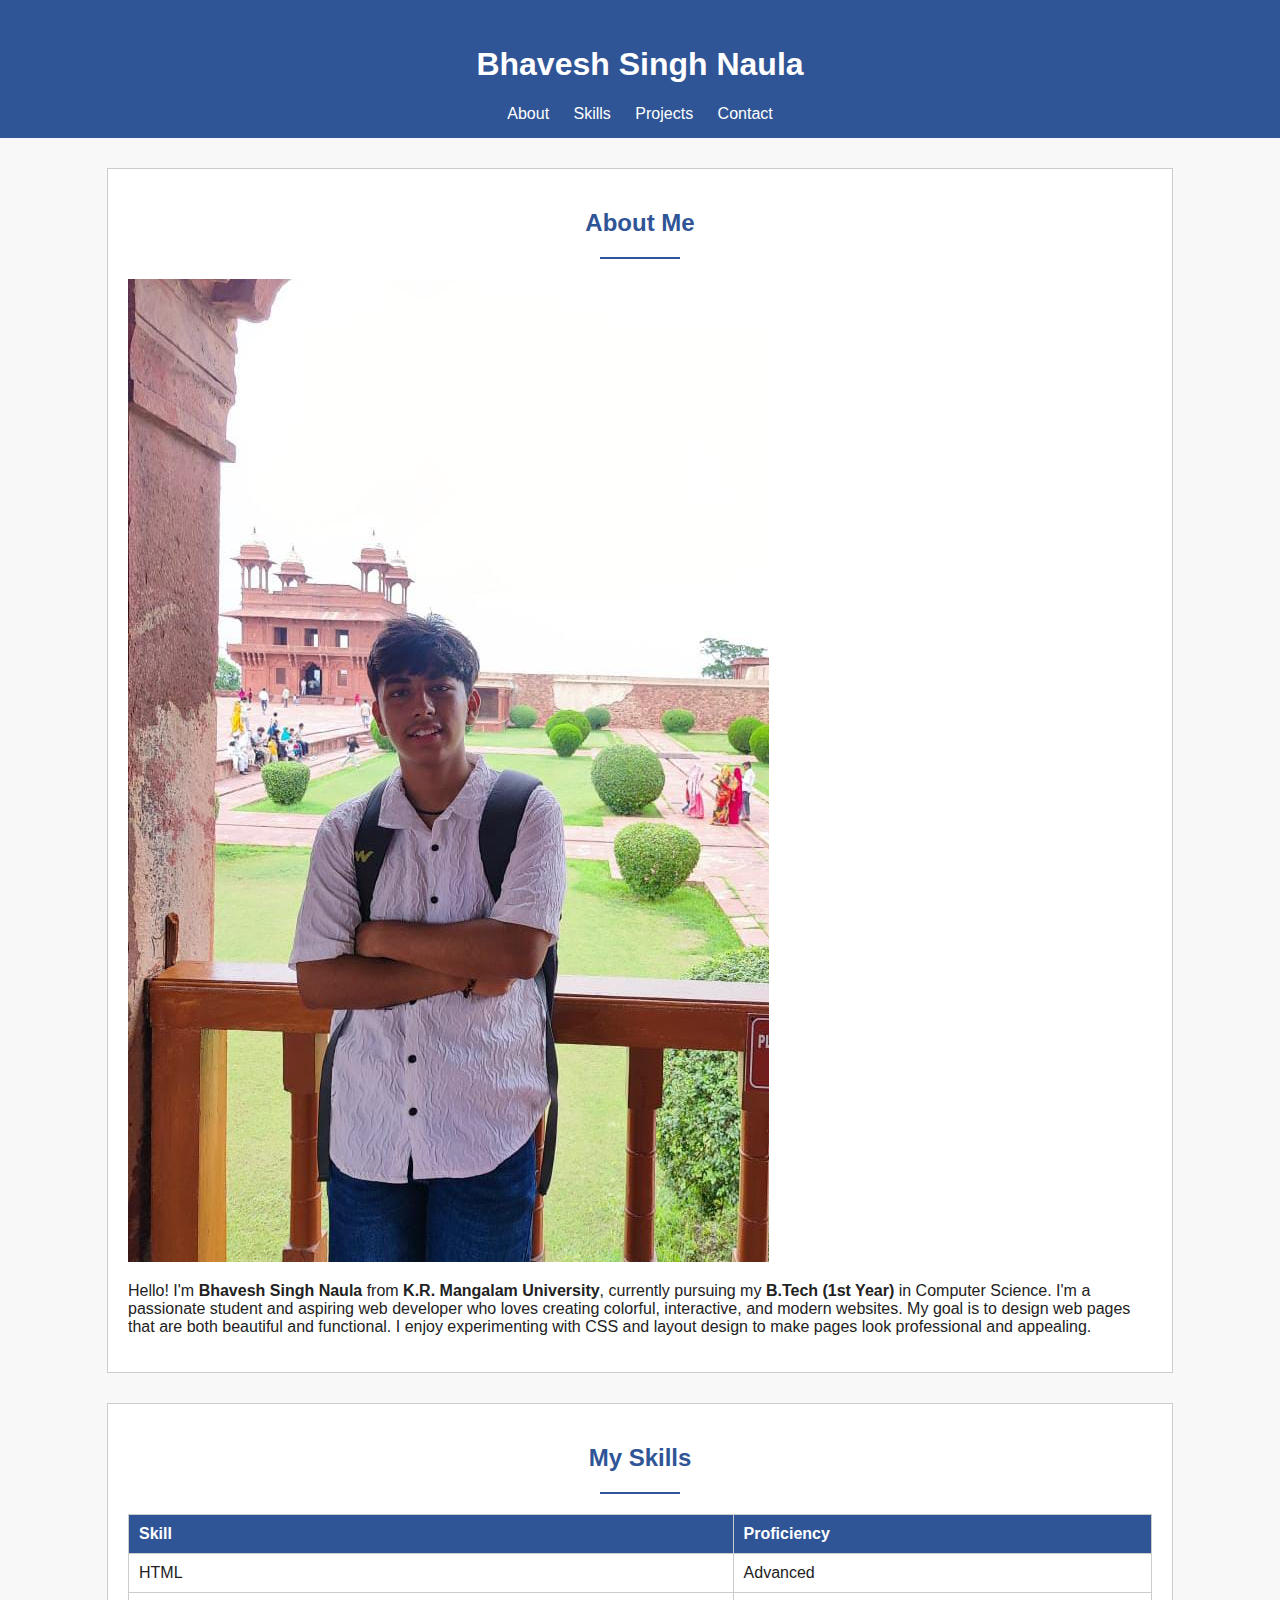
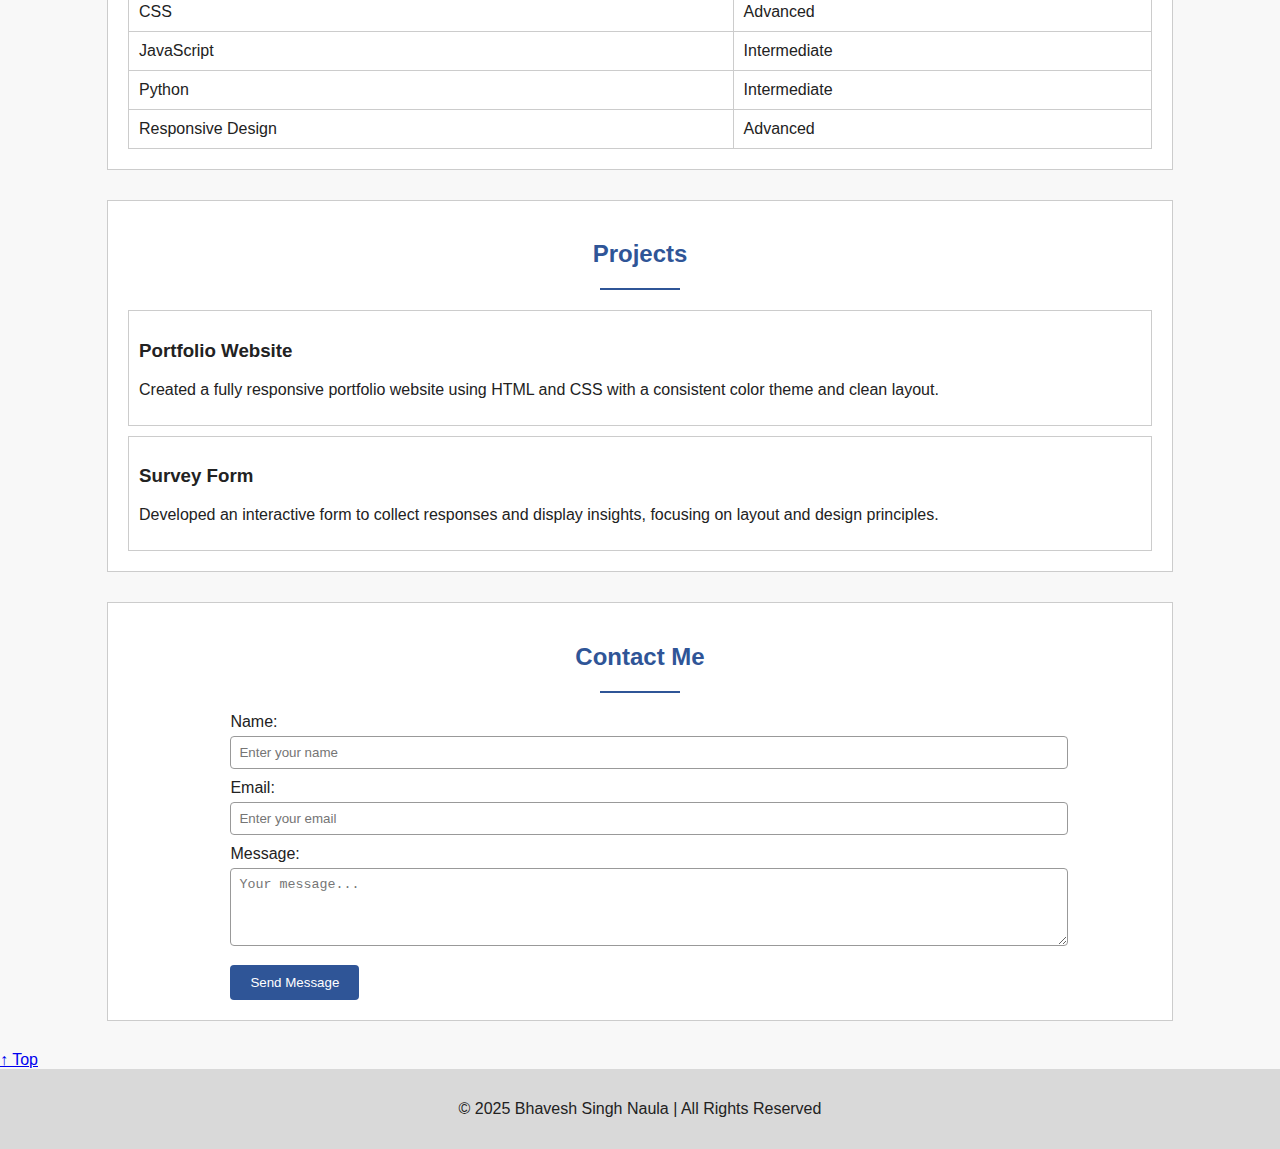
<file: index.html>
<!DOCTYPE html>
<html lang="en">
<head>
  <meta charset="UTF-8">
  <meta name="viewport" content="width=device-width, initial-scale=1.0">
  <title>Bhavesh Singh Naula - Portfolio</title>
  <link rel="stylesheet" href="style.css">
  <link href="https://fonts.googleapis.com/css2?family=Poppins:wght@300;400;600&display=swap" rel="stylesheet">
</head>
<body>
  <header>
    <h1>Bhavesh Singh Naula</h1>
    <nav>
      <a href="#about">About</a>
      <a href="#skills">Skills</a>
      <a href="#projects">Projects</a>
      <a href="#contact">Contact</a>
    </nav>
  </header>

  <section id="about">
    <h2>About Me</h2>
    <hr>
    <div class="about-content">
      <img src="BHAVESH.jpg" alt="Bhavesh Singh Naula">
      <p>Hello! I'm <strong>Bhavesh Singh Naula</strong> from <strong>K.R. Mangalam University</strong>, currently pursuing my <strong>B.Tech (1st Year)</strong> in Computer Science. I'm a passionate student and aspiring web developer who loves creating colorful, interactive, and modern websites. My goal is to design web pages that are both beautiful and functional. I enjoy experimenting with CSS and layout design to make pages look professional and appealing.</p>
    </div>
  </section>

  <section id="skills">
    <h2>My Skills</h2>
    <hr>
    <table>
      <tr>
        <th>Skill</th>
        <th>Proficiency</th>
      </tr>
      <tr>
        <td>HTML</td>
        <td>Advanced</td>
      </tr>
      <tr>
        <td>CSS</td>
        <td>Advanced</td>
      </tr>
      <tr>
        <td>JavaScript</td>
        <td>Intermediate</td>
      </tr>
      <tr>
        <td>Python</td>
        <td>Intermediate</td>
      </tr>
      <tr>
        <td>Responsive Design</td>
        <td>Advanced</td>
      </tr>
    </table>
  </section>

  <section id="projects">
    <h2>Projects</h2>
    <hr>
    <div class="project">
      <h3>Portfolio Website</h3>
      <p>Created a fully responsive portfolio website using HTML and CSS with a consistent color theme and clean layout.</p>
    </div>
    <div class="project">
      <h3>Survey Form</h3>
      <p>Developed an interactive form to collect responses and display insights, focusing on layout and design principles.</p>
    </div>
  </section>

  <section id="contact">
    <h2>Contact Me</h2>
    <hr>
    <form>
      <label for="name">Name:</label>
      <input type="text" id="name" name="name" placeholder="Enter your name" required>

      <label for="email">Email:</label>
      <input type="email" id="email" name="email" placeholder="Enter your email" required>

      <label for="message">Message:</label>
      <textarea id="message" name="message" rows="4" placeholder="Your message..." required></textarea>

      <button type="submit">Send Message</button>
    </form>
  </section>

  <a href="#top" class="back-to-top">↑ Top</a>

  <footer>
    <p>© 2025 Bhavesh Singh Naula | All Rights Reserved</p>
  </footer>
</body>
</html>
</file>
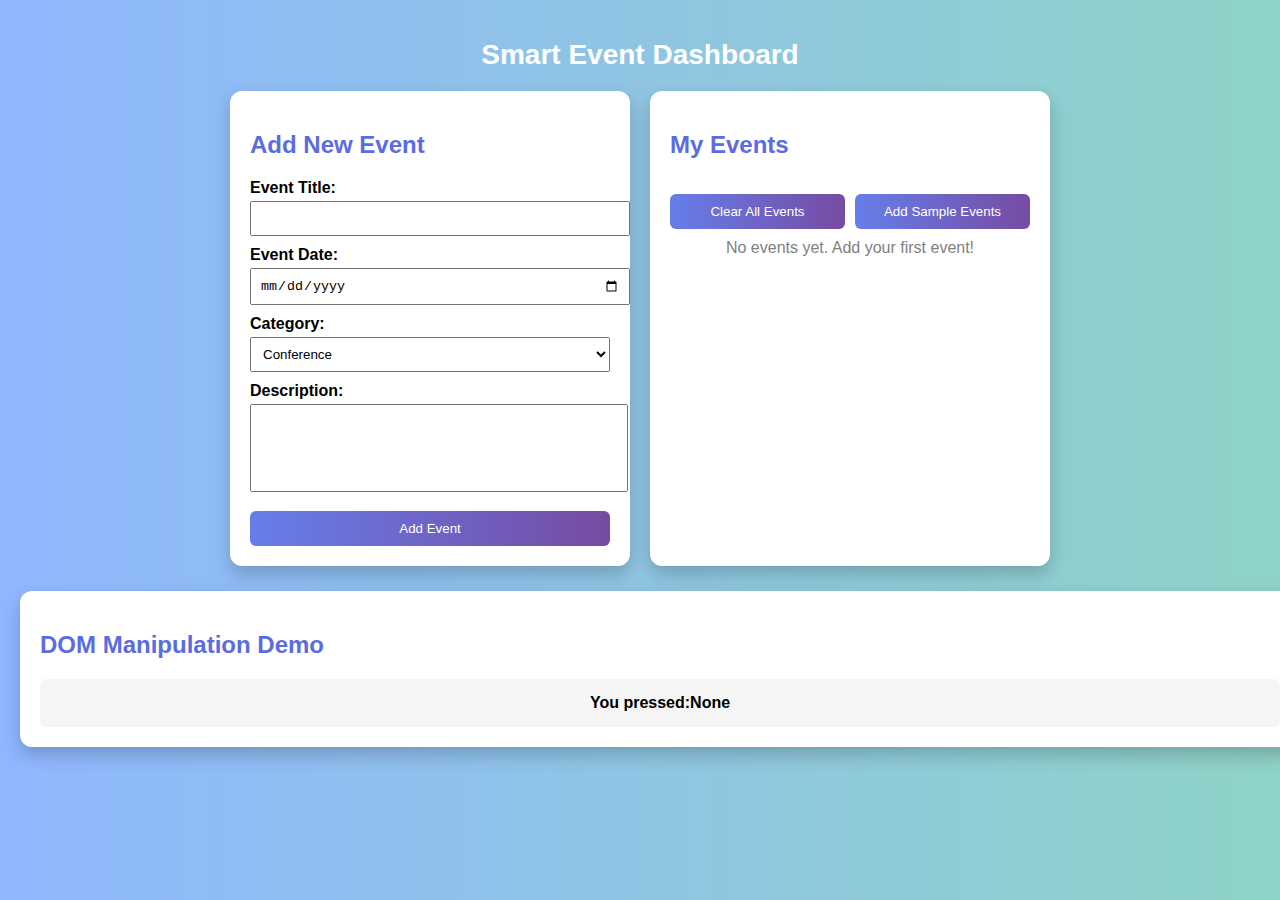
<file: ASSIGNMENT 1/index.html>
<!DOCTYPE html>
<html lang="en">
<head>
    <meta charset="UTF-8">
    <title>Smart Event Dashboard</title>
    <link rel="stylesheet" href="style.css">
</head>
<body>

<div class="container">
    <h1>Smart Event Dashboard</h1>

    <div class="dashboard">
        <div class="form-section">
            <h2>Add New Event</h2>

            <form id="eventForm">
                <div class="form-group">
                    <label for="eventTitle">Event Title:</label>
                    <input type="text" id="eventTitle" required>
                </div>

                <div class="form-group">
                    <label for="eventDate">Event Date:</label>
                    <input type="date" id="eventDate" required>
                </div>

                <div class="form-group">
                    <label for="eventCategory">Category:</label>
                    <select id="eventCategory" required>
                        <option value="Conference">Conference</option>
                        <option value="Workshop">Workshop</option>
                        <option value="Meetup">Meetup</option>
                        <option value="Webinar">Webinar</option>
                        <option value="Social">Social</option>
                    </select>
                </div>

                <div class="form-group">
                    <label for="eventDescription">Description:</label>
                    <textarea id="eventDescription" required></textarea>
                </div>

                <button type="submit">Add Event</button>
            </form>
        </div>

        <div class="events-section">
            <h2>My Events</h2>

            <div class="controls">
                <button id="clearAllBtn">Clear All Events</button>
                <button id="addSampleBtn">Add Sample Events</button>
            </div>

            <div id="eventContainer">
                <div class="empty-state">No events yet. Add your first event!</div>
            </div>
        </div>
    </div>

    <div class="demo-section">
        <h2>DOM Manipulation Demo</h2>
        <div class="demo-box">
            <div id="demoContent" class="demo-content">
                You pressed:None
            </div>
        </div>
    </div>

</div>

<script src="script.js"></script>
</body>
</html>
</file>
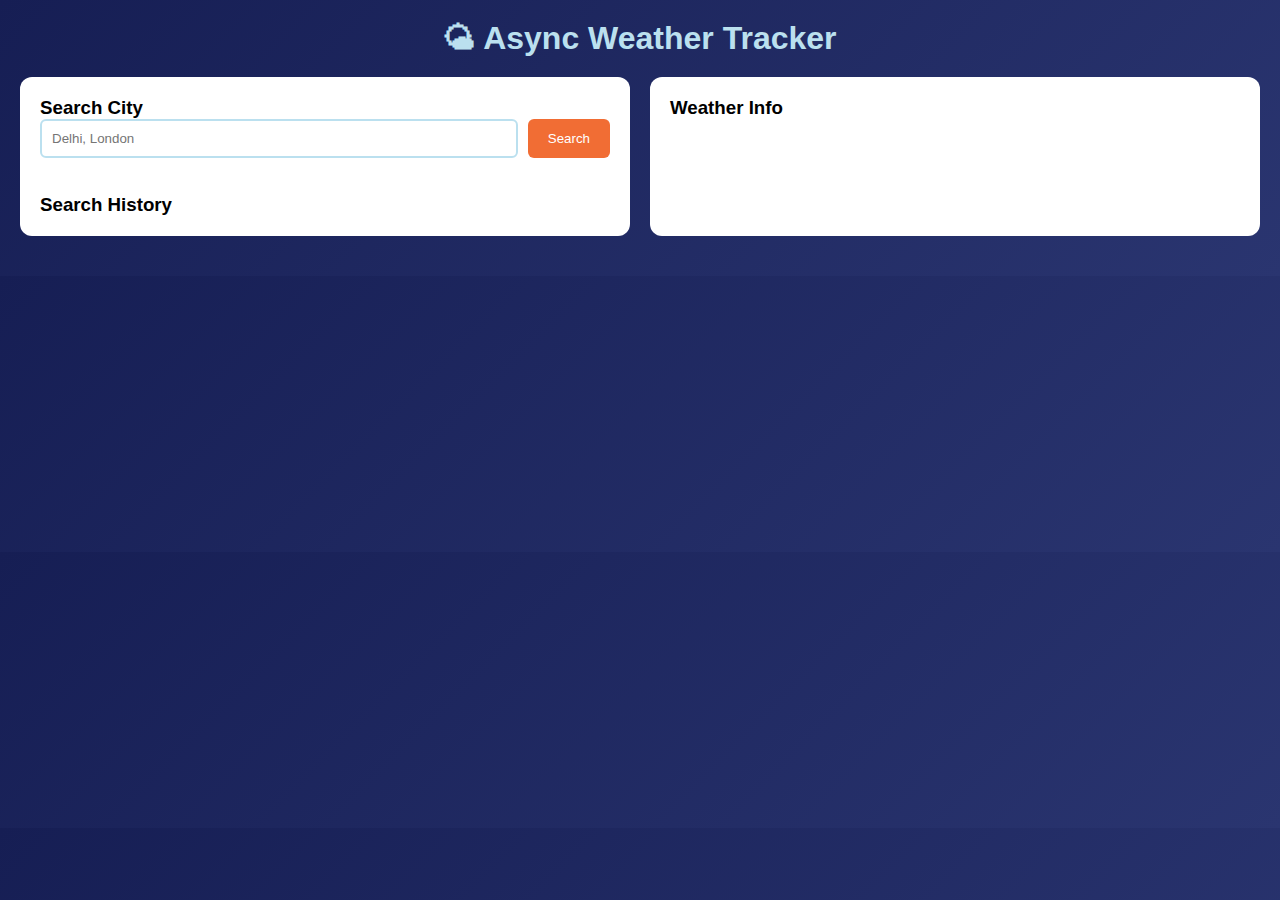
<file: ASSIGNMENT 2/index.html>
<!DOCTYPE html>
<html lang="en">

<head>
    <meta charset="UTF-8">
    <title>Async Weather Tracker</title>
    <meta name="viewport" content="width=device-width, initial-scale=1.0">

    <style>
        * {
            margin: 0;
            padding: 0;
            box-sizing: border-box;
        }

        body {
            font-family: Arial, sans-serif;
            background: linear-gradient(135deg, #161E54, #2a3570);
            padding: 20px;
        }

        .container {
            max-width: 1300px;
            margin: auto;
        }

        .parent-card {
            display: flex;
            gap: 20px;
        }

        h1 {
            text-align: center;
            color: #BBE0EF;
            margin-bottom: 20px;
        }

        .card {
            background: #fff;
            border-radius: 12px;
            padding: 20px;
            margin-bottom: 20px;
            width: 100%;
        }

        .input-group {
            display: flex;
            gap: 10px;
        }

        input {
            flex: 1;
            padding: 10px;
            border-radius: 6px;
            border: 2px solid #BBE0EF;
        }

        button {
            padding: 10px 20px;
            background: #F16D34;
            color: #fff;
            border: none;
            border-radius: 6px;
            cursor: pointer;
        }

        .weather-item {
            display: flex;
            justify-content: space-between;
            padding: 8px;
            border-left: 4px solid #F16D34;
            margin-bottom: 6px;
            background: #f9f9f9;
        }

        .console {
            background: #161E54;
            color: #BBE0EF;
            padding: 15px;
            border-radius: 8px;
            font-family: monospace;
            max-height: 250px;
            overflow-y: auto;
        }

        .log.async {
            border-left: 3px solid #F16D34;
            padding-left: 6px;
        }

        .log.promise {
            border-left: 3px solid #FF986A;
            padding-left: 6px;
        }

        .log.callback {
            border-left: 3px solid #BBE0EF;
            padding-left: 6px;
        }

        .history button {
            margin: 5px;
            padding: 6px 14px;
            border-radius: 20px;
        }

        @media (max-width:700px) {
            .parent-card {
                flex-direction: column;
            }
        }
    </style>
</head>

<body>
    <div class="container">

        <h1>🌤 Async Weather Tracker</h1>

        <div class="parent-card">
            <div class="card">
                <h3>Search City</h3>
                <div class="input-group">
                    <input id="cityInput" placeholder="Delhi, London">
                    <button id="searchBtn">Search</button>
                </div>
                <br>
                <br>
                <h3>Search History</h3>
                <div class="history" id="history"></div>
            </div>

            <div class="card">
                <h3>Weather Info</h3>
                <div id="weather"></div>
            </div>
        </div>

        <!-- <div class="card">
            <h3>Console – Event Loop</h3>
            <div class="console" id="console"></div>
        </div> -->

    </div>

    <script>
        const API_KEY = "fce2c01e46c9e3d125ab1b9b76082073";
        //    const API_KEY = "af9f63c59a649f27d602b96a43d0bd14";

        const weatherBox = document.getElementById("weather");
        const historyBox = document.getElementById("history");

        /* ---------- WEATHER FETCH ---------- */
        async function getWeather(city) {

            // small delay for smoother UI
            // await new Promise(r => setTimeout(r, 500));

            const res = await fetch(
                `https://api.openweathermap.org/data/2.5/weather?q=${city}&appid=${API_KEY}&units=metric`
            );
            if (!res.ok) {
                alert("city not found");
                throw new Error("City not found");
            }
            const data = await res.json();
            return data;
        }

         /* ---------- BUTTON CLICK ---------- */
        document.getElementById("searchBtn").onclick = () => {
            const city = cityInput.value.trim();
            if (city) {
                search(city);
            }
        };

        /* ---------- UI RENDER ---------- */
        function renderWeather(d) {
            weatherBox.innerHTML = `
        <div class="weather-item"><label>City</label><span>${d.name}, ${d.sys.country}</span></div>
        <div class="weather-item"><label>Temperature</label><span>${d.main.temp} °C</span></div>
        <div class="weather-item"><label>Weather</label><span>${d.weather[0].main}</span></div>
        <div class="weather-item"><label>Humidity</label><span>${d.main.humidity}%</span></div>
        <div class="weather-item"><label>Wind Speed</label><span>${d.wind.speed} m/s</span></div>
    `;
        }

        /* ---------- SAVE SEARCH HISTORY ---------- */
        function saveHistory(city) {
            let history = JSON.parse(localStorage.getItem("weatherHistory")) || [];

    
    if (!history.includes(city)) {
        history.unshift(city); 

        if (history.length > 5) {
            history.pop();
        }

        localStorage.setItem("weatherHistory", JSON.stringify(history));
    }

    showHistory();
            
        }

        /* ---------- SHOW HISTORY ---------- */
        function showHistory() {
            let history = JSON.parse(localStorage.getItem("weatherHistory")) || [];

    historyBox.innerHTML = "";

    history.forEach(city => {
        const btn = document.createElement("button");
        btn.innerText = city;

        btn.onclick = () => {
            search(city);
        };

        historyBox.appendChild(btn);
    });
           
        }

        /* ---------- SEARCH FUNCTION ---------- */
        async function search(city) {
            weatherBox.innerHTML = "";
            try {
                const data = await getWeather(city);
                renderWeather(data);
                saveHistory(data.name); 
            } catch (error) {
                weatherBox.innerHTML = `<p style="color:red">${error.message}</p>`;
            }
        }
       
        /* ---------- ENTER KEY SEARCH ---------- */
        cityInput.addEventListener("keydown", (e) => {
            if (e.key === "Enter") {
                const city = cityInput.value.trim();
                if (city) {
                    search(city);
                }
            }
        });
        /* ---------- INITIAL LOAD ---------- */
        showHistory();
    </script>
</body>

</html>
</file>
<file: JS DAY 10/index.html>
<!DOCTYPE html>
<html lang="en">
<head>
    <meta charset="UTF-8">
    <meta name="viewport" content="width=device-width, initial-scale=1.0">
    <title>Document</title>
</head>
<body>
    
    <div id="container">
        <p>this is a container.</p>
    </div>

    <div id="gallery">
        
    </div>
    <script src="script.js"></script>
</body>
</html>
</file>
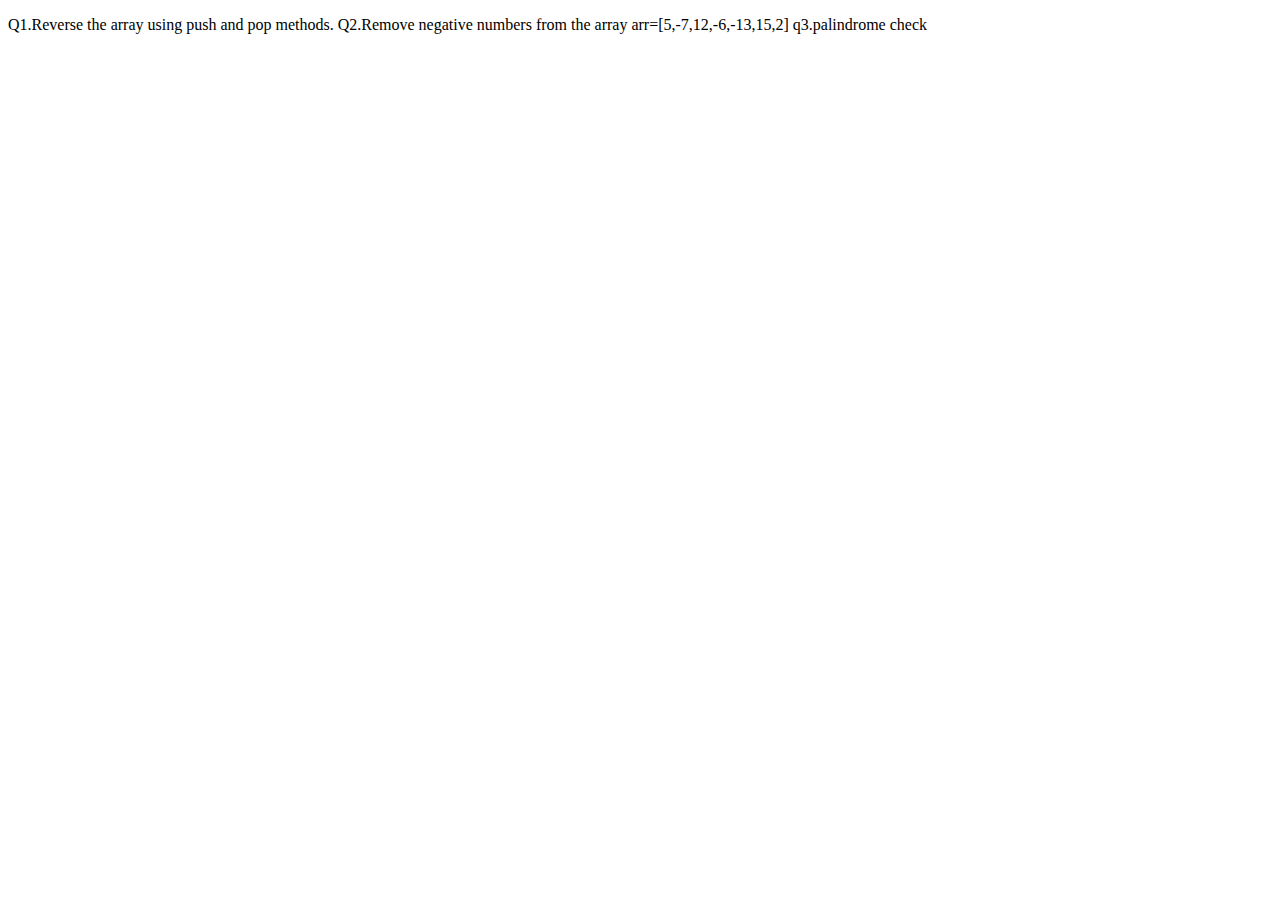
<file: JS DAY 3/index.html>
<!DOCTYPE html>
<html lang="en">
<head>
    <meta charset="UTF-8">
    <meta name="viewport" content="width=device-width, initial-scale=1.0">
    <title>Document</title>
</head>
<body>

    <p>Q1.Reverse the array using push and pop methods.
    Q2.Remove negative numbers from the array
     arr=[5,-7,12,-6,-13,15,2]
     q3.palindrome check </p>     
      <script src="script.js"></script>
</body>
</html>
</file>
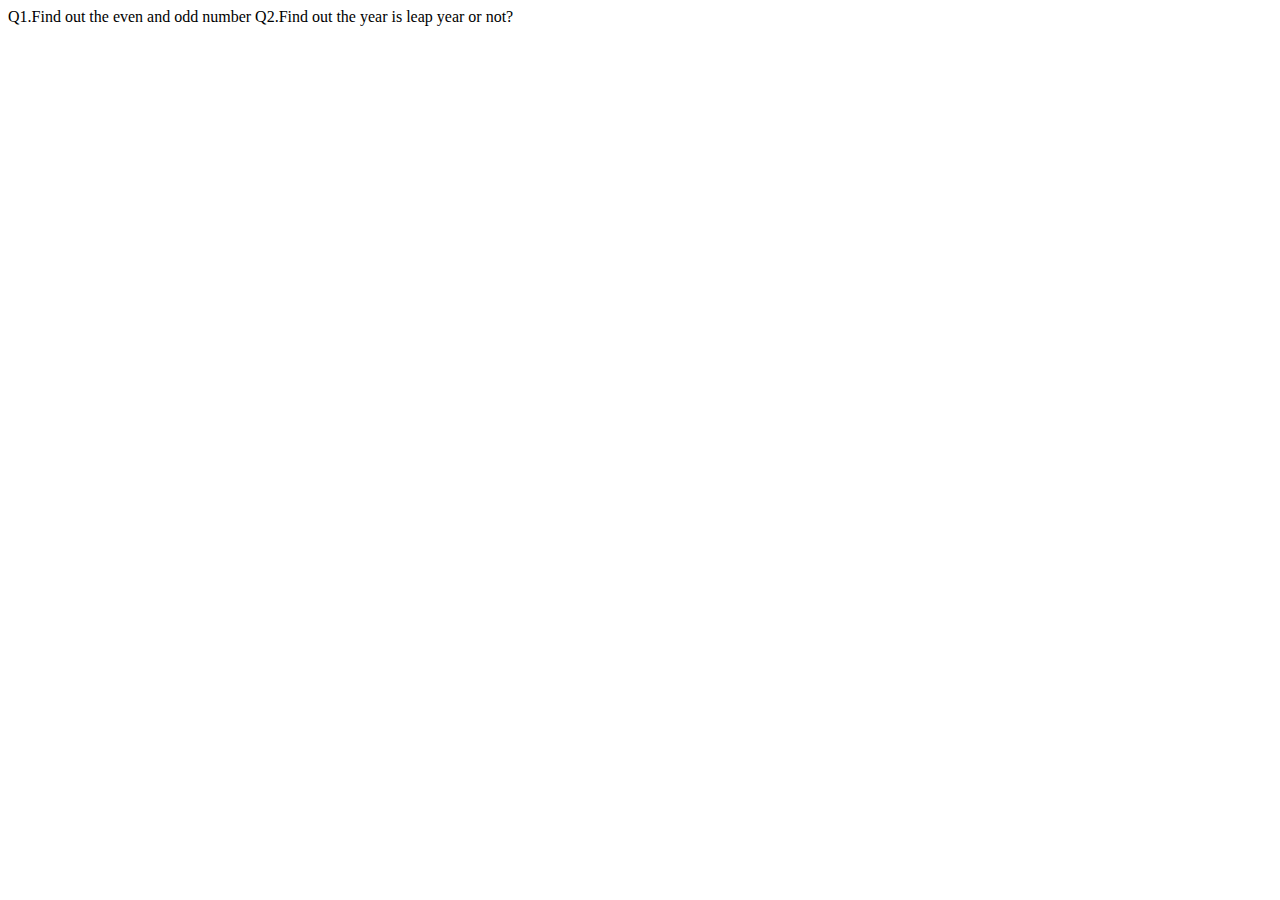
<file: JS DAY 4/index.html>
<!DOCTYPE html>
<html lang="en">
<head>
    <meta charset="UTF-8">
    <meta name="viewport" content="width=device-width, initial-scale=1.0">
    <title>Document</title>
</head>
<body>
  
    <!-- spread operator -->


    <!-- difference between setTimeout and setInterval -->
Q1.Find out the even and odd number
Q2.Find out the year is leap year or not?

  <script src="script.js"></script>
</body>
</html>
</file>
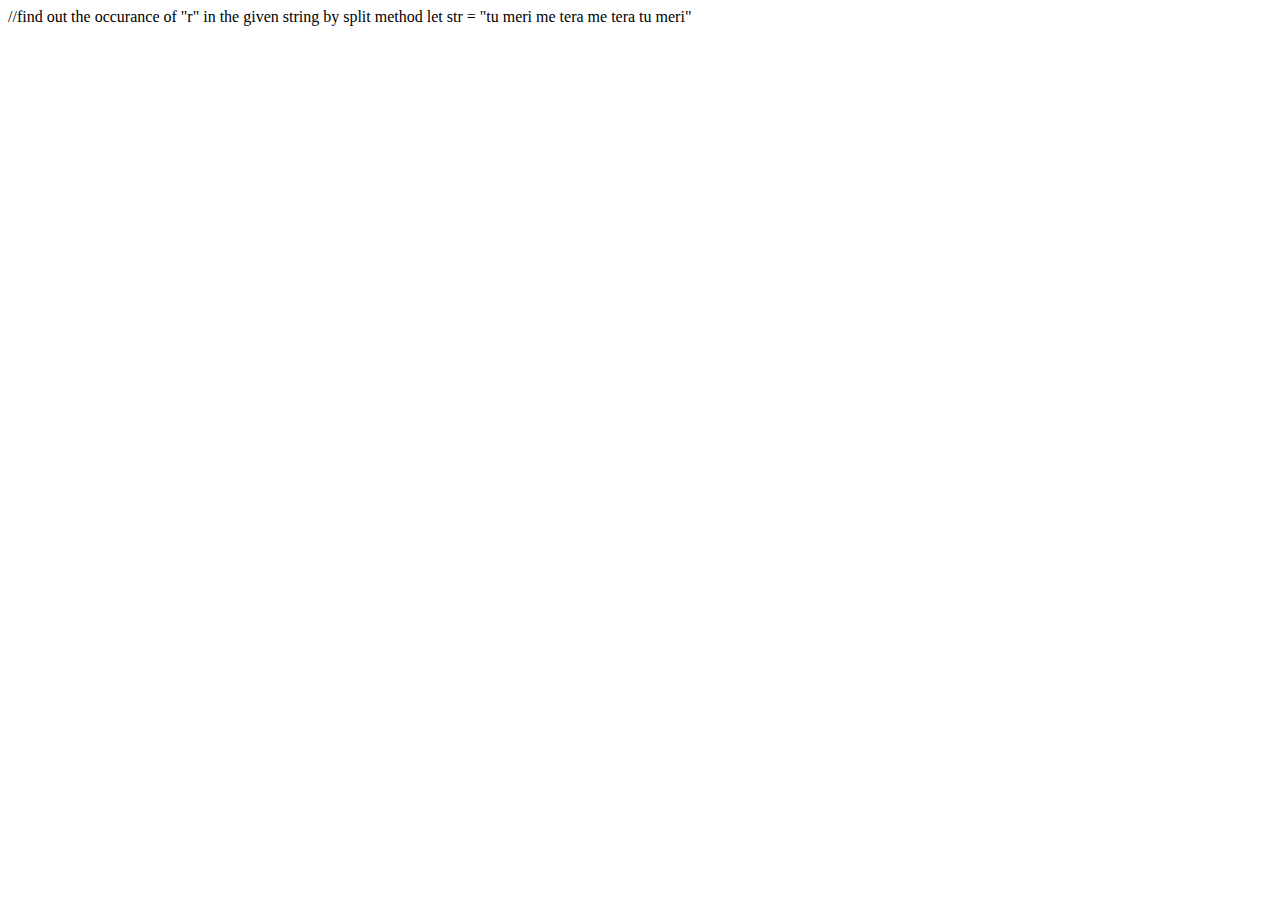
<file: JS DAY 5/index.html>
<!DOCTYPE html>
<html lang="en">
<head>
    <meta charset="UTF-8">
    <meta name="viewport" content="width=device-width, initial-scale=1.0">
    <title>Document</title>
</head>
<body>
    <script src="script.js"></script>
    //find out the occurance of "r" in the given string by split method
    let str = "tu meri me tera me tera tu meri"
</body>
</html>
</file>
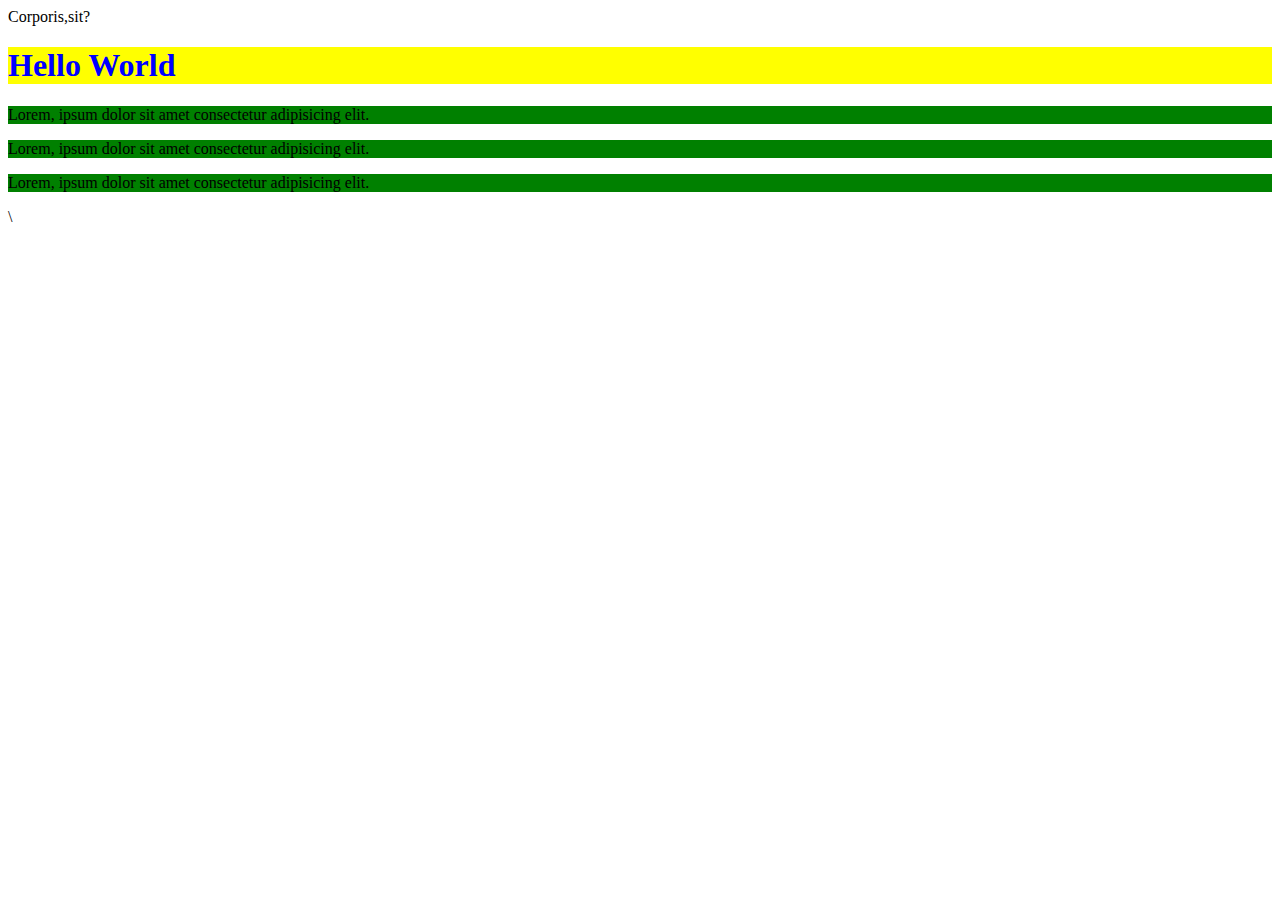
<file: JS DAY 8/index.html>
<!DOCTYPE html>
<html lang="en">
<head>
    <meta charset="UTF-8">
    <meta name="viewport" content="width=device-width, initial-scale=1.0">
    <title>Document</title>
</head>
<body>
    Corporis,sit?
    <h1 id="myheading">Hello World</h1>
   
    <p class="para">Lorem, ipsum dolor sit amet consectetur adipisicing elit.</p>
    <p class="para">Lorem, ipsum dolor sit amet consectetur adipisicing elit.</p>
    <p class="para">Lorem, ipsum dolor sit amet consectetur adipisicing elit.</p>
    
    <div id="content">\
        <h1>                </h1>
    </div>

    
   <script src="script.js"></script> 
</body>
</html>
</file>
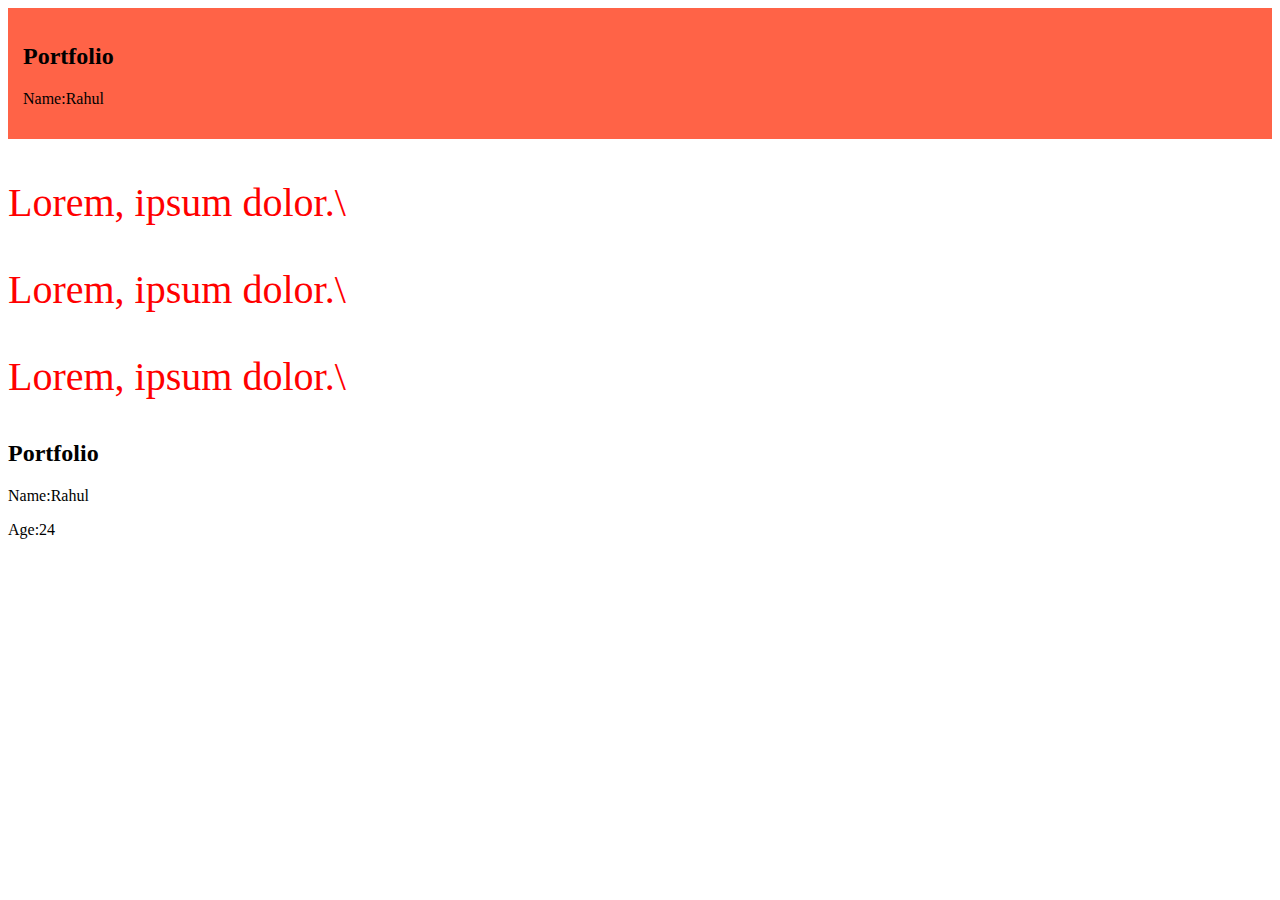
<file: JS DAY 9/index.html>
<!DOCTYPE html>
<html lang="en">
<head>
    <meta charset="UTF-8">
    <meta name="viewport" content="width=device-width, initial-scale=1.0">
    <title>Document</title>
</head>
<body>
    <Task1>
        <section id="profile">
            <h2>Portfolio</h2>
            <p>Name:Rahul</p>



        </section>
         </Task1>

        <Task2>
            <p class="para">Lorem, ipsum dolor.\</p>
            <p class="para">Lorem, ipsum dolor.\</p>
            <p class="para">Lorem, ipsum dolor.\</p>
        </Task2>


        <task3>
            <section id="content">
            <h2>Portfolio</h2>
            <p>Name:Rahul</p>
            <p>Age:24</p>
            </section>
        </task3>

    <script src="script.js"></script>
</body>
</html>
</file>
<file: style.css>
body {
  font-family: Arial, Helvetica, sans-serif;
  background-color: #f8f8f8;
  color: #222;
  margin: 0;
  padding: 0;
}

header {
  background-color: #2f5597;
  color: white;
  text-align: center;
  padding: 25px 0 15px 0;
  position: sticky;
  top: 0;
}

.title h1 {
  font-size: 28px;
  margin-bottom: 5px;
}

.title h2 {
  font-size: 20px;
  margin-bottom: 15px;
}

nav a {
  color: white;
  text-decoration: none;
  margin: 0 10px;
  font-size: 16px;
}

section {
  background-color: white;
  width: 80%;
  margin: 30px auto;
  padding: 20px;
  border: 1px solid #ccc;
}

h2 {
  color: #2f5597;
  text-align: center;
}

hr {
  border: none;
  height: 2px;
  background-color: #2f5597;
  width: 80px;
  margin: 10px auto 20px;
}

.about {
  text-align: center;
}

.about img {
  width: 160px;
  height: 160px;
  border-radius: 50%;
  border: 3px solid #2f5597;
  margin-bottom: 15px;
}

table {
  width: 100%;
  border-collapse: collapse;
}

th, td {
  border: 1px solid #ccc;
  padding: 10px;
  text-align: left;
}

th {
  background-color: #2f5597;
  color: white;
}

.project {
  border: 1px solid #ccc;
  padding: 10px;
  margin-top: 10px;
}

form {
  width: 80%;
  margin: 0 auto;
}

label {
  display: block;
  margin-top: 10px;
}

input, textarea {
  width: 100%;
  padding: 8px;
  border: 1px solid #999;
  margin-top: 5px;
  border-radius: 4px;
}

button {
  background-color: #2f5597;
  color: white;
  border: none;
  padding: 10px 20px;
  margin-top: 15px;
  border-radius: 4px;
}

footer {
  background-color: #d9d9d9;
  text-align: center;
  padding: 15px;
  color: #222;
}
</file>
<file: ASSIGNMENT 1/style.css>
body {
    margin: 0;
    font-family: Arial, sans-serif;
    background: linear-gradient(to right, #8fb7ff, #8fd3c7);
    padding: 20px;
}

/* Main Heading */
h1 {
    text-align: center;
    font-size: 28px;
    font-weight: bold;
    color: white;
}

/* Dashboard container */
.dashboard {
    display: flex;
    gap: 20px;
    justify-content: center;
    margin-top: 20px;
    flex-wrap: wrap;
}

/* Form & Events sections */
.form-section,
.events-section {
    background: white;
    padding: 20px;
    border-radius: 12px;
    width: 360px;
    box-shadow: 0 8px 18px rgba(0,0,0,0.2);
}

/* Section headings */
.form-section h2,
.events-section h2,
.demo-section h2 {
    color: #5b6ce1;
}

/* Form groups */
.form-group {
    margin-top: 10px;
}

/* Labels */
label {
    display: block;
    margin-top: 10px;
    font-weight: bold;
}

/* Inputs */
input, select, textarea {
    width: 100%;
    padding: 8px;
    margin-top: 4px;
}

textarea {
    resize: none;
    height: 70px;
}

/* Buttons */
button {
    margin-top: 15px;
    width: 100%;
    padding: 10px;
    background: linear-gradient(to right, #667eea, #764ba2);
    color: white;
    border: none;
    border-radius: 6px;
    cursor: pointer;
}

/* Control buttons */
.controls {
    display: flex;
    gap: 10px;
}

.controls button {
    width: 50%;
}

/* Event cards */
#eventContainer .event {
    background: #eef2ff;
    padding: 10px;
    margin-top: 10px;
    border-radius: 6px;
}

/* Empty state */
.empty-state {
    text-align: center;
    margin-top: 10px;
    color: gray;
}

/* Demo Section */
.demo-section {
    width: 100%;
    margin-top: 25px;
    background: white;
    padding: 20px;
    border-radius: 12px;
    box-shadow: 0 8px 18px rgba(0,0,0,0.2);
}

/* Demo box */
.demo-box {
    background: #f5f5f5;
    padding: 15px;
    border-radius: 6px;
    margin-top: 10px;
}

/* Demo content */
.demo-content {
    text-align: center;
    font-weight: bold;
}
</file>
